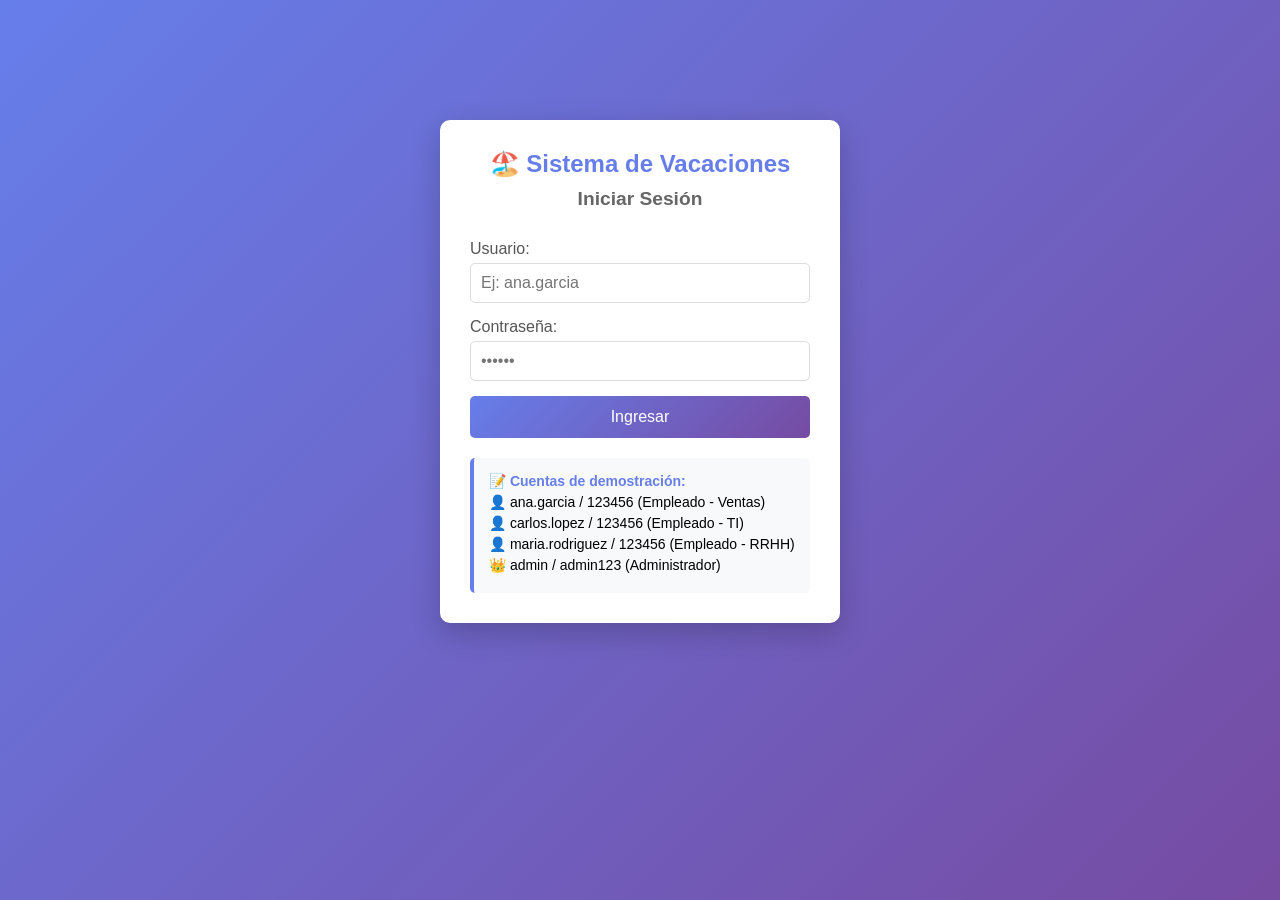
<file: frontend/login.html>
<!DOCTYPE html>
<html lang="es">
<head>
    <meta charset="UTF-8">
    <meta name="viewport" content="width=device-width, initial-scale=1.0">
    <title>Login - Sistema de Vacaciones</title>
    <link rel="stylesheet" href="style.css">
</head>
<body class="login-body">
    <div class="login-container">
        <div class="login-card">
            <h2>🏖️ Sistema de Vacaciones</h2>
            <h3>Iniciar Sesión</h3>
            
            <form id="loginForm">
                <div class="form-group">
                    <label>Usuario:</label>
                    <input type="text" id="username" required placeholder="Ej: ana.garcia">
                </div>
                <div class="form-group">
                    <label>Contraseña:</label>
                    <input type="password" id="password" required placeholder="••••••">
                </div>
                <button type="submit" class="btn-primary">Ingresar</button>
            </form>
            
            <div class="info-demo">
                <strong>📝 Cuentas de demostración:</strong>
                <p>👤 ana.garcia / 123456 (Empleado - Ventas)</p>
                <p>👤 carlos.lopez / 123456 (Empleado - TI)</p>
                <p>👤 maria.rodriguez / 123456 (Empleado - RRHH)</p>
                <p>👑 admin / admin123 (Administrador)</p>
            </div>
        </div>
    </div>
    <script src="script.js"></script>
    <script src="login.js"></script>
</body>
</html>
</file>
<file: frontend/style.css>
* {
    margin: 0;
    padding: 0;
    box-sizing: border-box;
}

body {
    font-family: 'Segoe UI', Tahoma, Geneva, Verdana, sans-serif;
    background: linear-gradient(135deg, #667eea 0%, #764ba2 100%);
    min-height: 100vh;
    padding: 20px;
}

.container {
    max-width: 800px;
    margin: 0 auto;
}

h1 {
    color: white;
    text-align: center;
    margin-bottom: 30px;
    font-size: 2.5rem;
    text-shadow: 2px 2px 4px rgba(0,0,0,0.2);
}

.card {
    background: white;
    border-radius: 10px;
    padding: 25px;
    margin-bottom: 20px;
    box-shadow: 0 10px 30px rgba(0,0,0,0.2);
    transition: transform 0.3s ease;
}

.card:hover {
    transform: translateY(-5px);
}

.card h2 {
    color: #333;
    margin-bottom: 20px;
    border-bottom: 2px solid #667eea;
    padding-bottom: 10px;
}

.form-group {
    margin-bottom: 15px;
}

label {
    display: block;
    margin-bottom: 5px;
    color: #555;
    font-weight: 500;
}

input, select, textarea {
    width: 100%;
    padding: 10px;
    border: 1px solid #ddd;
    border-radius: 5px;
    font-size: 16px;
    transition: border-color 0.3s ease;
}

input:focus, select:focus, textarea:focus {
    outline: none;
    border-color: #667eea;
    box-shadow: 0 0 5px rgba(102, 126, 234, 0.3);
}

.btn-primary {
    background: linear-gradient(135deg, #667eea 0%, #764ba2 100%);
    color: white;
    padding: 12px 30px;
    border: none;
    border-radius: 5px;
    font-size: 16px;
    cursor: pointer;
    width: 100%;
    transition: transform 0.3s ease, box-shadow 0.3s ease;
}

.btn-primary:hover {
    transform: translateY(-2px);
    box-shadow: 0 5px 15px rgba(0,0,0,0.2);
}

.btn-primary:active {
    transform: translateY(0);
}

.info-empleado {
    margin-top: 15px;
    padding: 15px;
    background: #f8f9fa;
    border-radius: 5px;
    border-left: 4px solid #667eea;
}

.info-empleado strong {
    color: #667eea;
}

.solicitud {
    background: #f9f9f9;
    padding: 15px;
    margin-bottom: 10px;
    border-radius: 5px;
    border-left: 4px solid #667eea;
    transition: transform 0.2s ease;
}

.solicitud:hover {
    transform: translateX(5px);
}

.solicitud.pendiente { 
    border-left-color: #ffc107;
    background: #fffbf0;
}

.solicitud.aprobado { 
    border-left-color: #28a745;
    background: #f0fff4;
}

.solicitud.rechazado { 
    border-left-color: #dc3545;
    background: #fff0f0;
}

.alert {
    padding: 12px;
    border-radius: 5px;
    margin-bottom: 15px;
    animation: slideIn 0.3s ease;
}

@keyframes slideIn {
    from {
        transform: translateY(-20px);
        opacity: 0;
    }
    to {
        transform: translateY(0);
        opacity: 1;
    }
}

.alert-success {
    background: #d4edda;
    color: #155724;
    border: 1px solid #c3e6cb;
}

.alert-error {
    background: #f8d7da;
    color: #721c24;
    border: 1px solid #f5c6cb;
}

select {
    cursor: pointer;
}

/* Responsive */
@media (max-width: 600px) {
    .container {
        padding: 10px;
    }
    
    h1 {
        font-size: 1.8rem;
    }
    
    .card {
        padding: 15px;
    }
}

/* ==================== ESTILOS PARA LOGIN ==================== */

/* Estilo específico para la página de login */
.login-body {
    background: linear-gradient(135deg, #667eea 0%, #764ba2 100%);
    min-height: 100vh;
    margin: 0;
    padding: 20px;
}

.login-container {
    max-width: 400px;
    margin: 100px auto;
}

.login-card {
    background: white;
    border-radius: 10px;
    padding: 30px;
    box-shadow: 0 10px 30px rgba(0,0,0,0.2);
}

.login-card h2 {
    text-align: center;
    margin-bottom: 10px;
    color: #667eea;
}

.login-card h3 {
    text-align: center;
    margin-bottom: 30px;
    color: #666;
    font-size: 1.2rem;
}

.info-demo {
    margin-top: 20px;
    padding: 15px;
    background: #f8f9fa;
    border-radius: 5px;
    font-size: 14px;
    border-left: 4px solid #667eea;
}

.info-demo p {
    margin: 5px 0;
}

.info-demo strong {
    color: #667eea;
}

.user-bar {
    display: flex;
    justify-content: space-between;
    align-items: center;
    background: white;
    border-radius: 10px;
    padding: 15px;
    margin-bottom: 20px;
    box-shadow: 0 2px 5px rgba(0,0,0,0.1);
}

.user-info {
    display: flex;
    align-items: center;
    gap: 10px;
}

.user-role {
    background: #667eea;
    color: white;
    padding: 3px 10px;
    border-radius: 15px;
    font-size: 12px;
}

.btn-logout {
    background: #dc3545;
    color: white;
    border: none;
    padding: 8px 15px;
    border-radius: 5px;
    cursor: pointer;
    transition: background 0.3s ease;
}

.btn-logout:hover {
    background: #c82333;
}

.btn-aprobar {
    background: #28a745;
    color: white;
    border: none;
    padding: 5px 15px;
    border-radius: 3px;
    margin-right: 10px;
    cursor: pointer;
}

.btn-aprobar:hover {
    background: #218838;
}

.btn-rechazar {
    background: #dc3545;
    color: white;
    border: none;
    padding: 5px 15px;
    border-radius: 3px;
    cursor: pointer;
}

.btn-rechazar:hover {
    background: #c82333;
}
</file>
